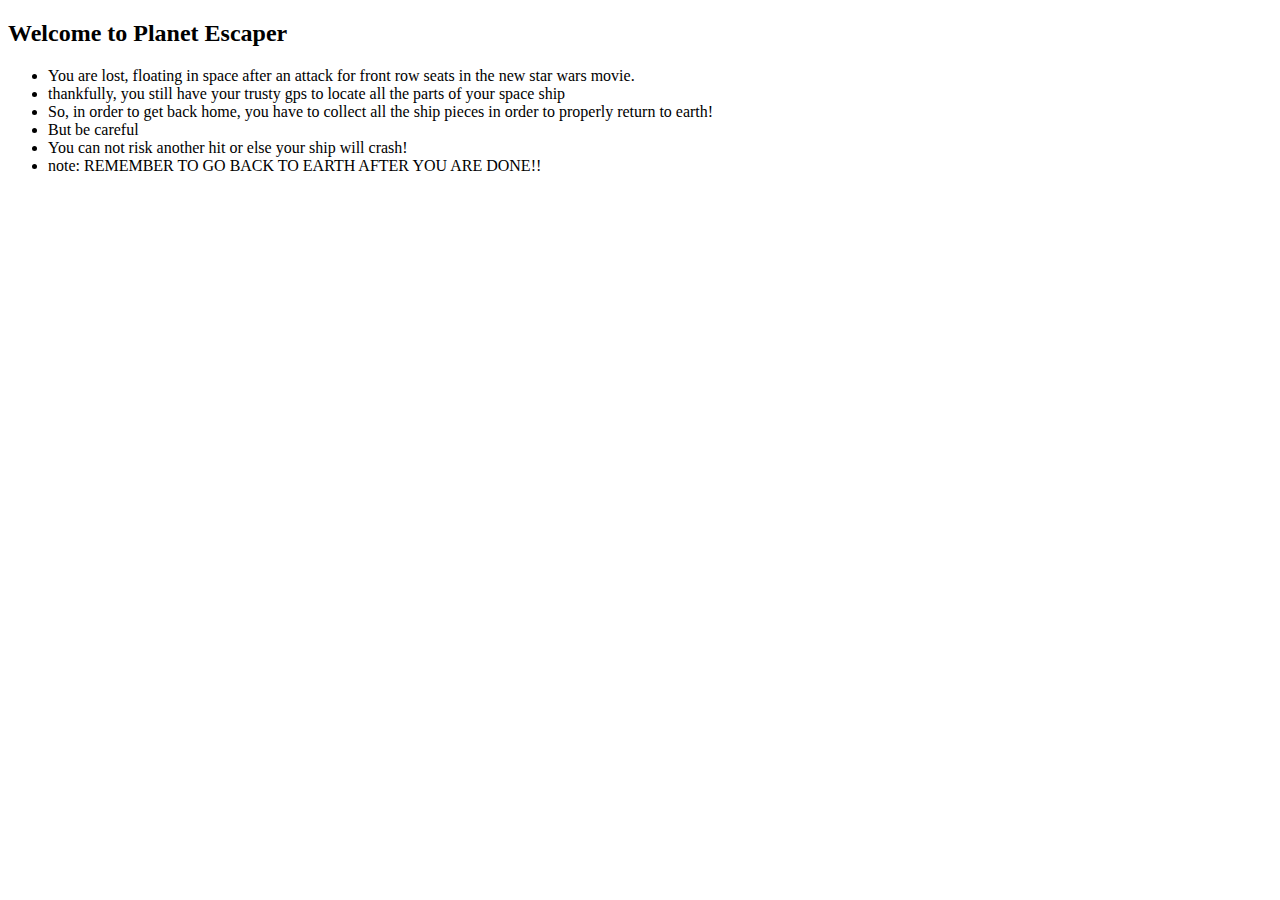
<file: instructions.html>
<!DOCTYPE html>
<html>
    <head>
        
    </head>
    <body>
        <h2>Welcome to Planet Escaper</h2>
            <ul> 
                <li>You are lost, floating in space after an attack for front row seats in the new star wars movie.</li>
                <li>thankfully, you still have your trusty gps to locate all the parts of your space ship</li>
                <li>So, in order to get back home, you have to collect all the ship pieces in order to properly return to earth!</li>
                <li>But be careful </li>
                <li>You can not risk another hit or else your ship will crash!</li>
                <li>note: REMEMBER TO GO BACK TO EARTH AFTER YOU ARE DONE!!</li>
            </ul>
    </body>
</html>
</file>
